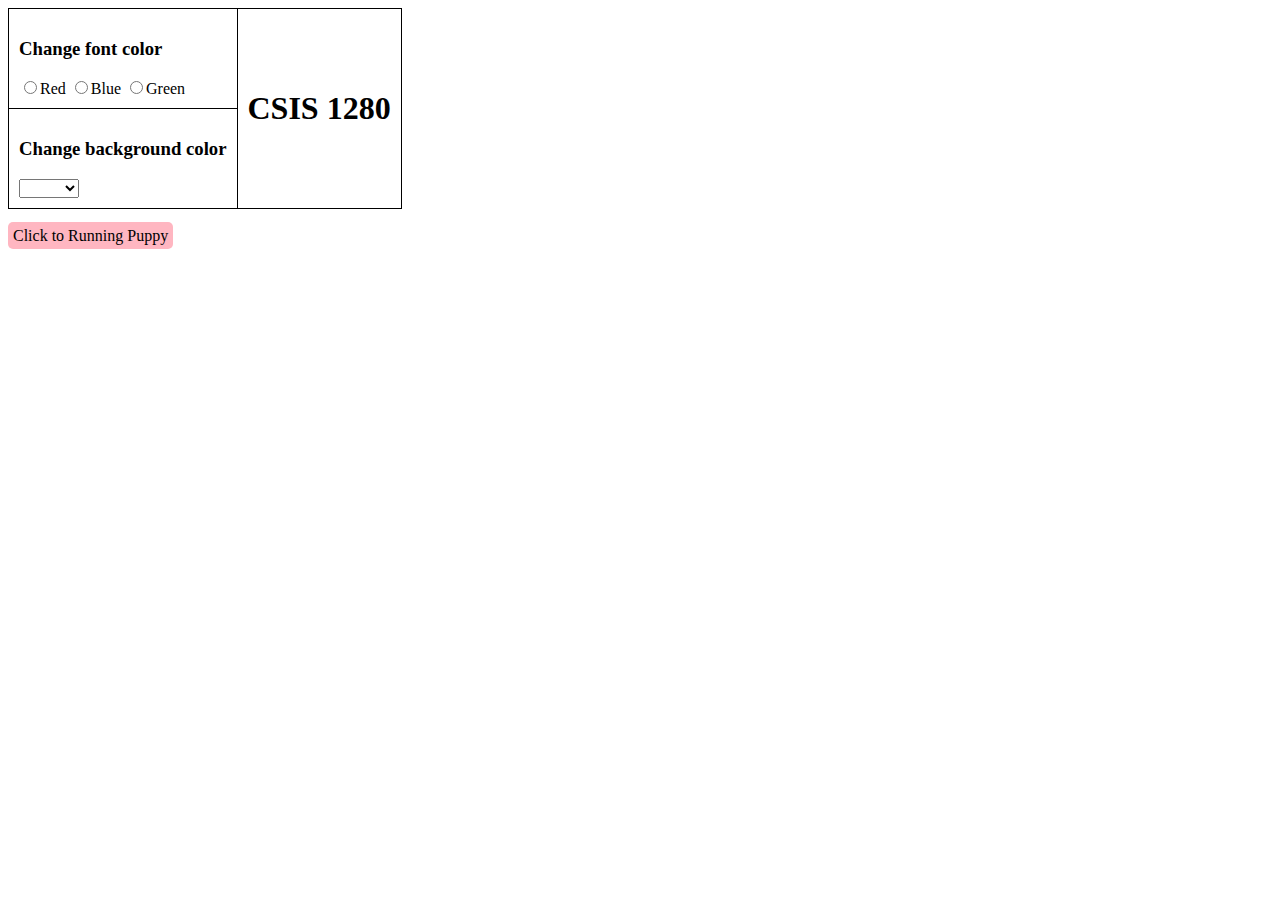
<file: index.html>
<!doctype html>
<html>
	<head>
		<script src="script/index.js"></script>
		<link href="css/index.css" rel="stylesheet">
		<meta name="author" content="Bambang">
		<meta charset="utf-8">
	</head>
	<body>
		<table>
		<tr>
			<td>				
				
				<h3>Change font color</h3>
				<input type="radio" name="color" value="red" onclick="changeColor('Red')">Red
				<input type="radio" name="color" value="blue" onclick="changeColor('Blue')">Blue
				<input type="radio" name="color" value="green" onclick="changeColor('Green')">Green							
			</td>
			<td id="td_text" rowspan="2">
				<h1 id="text"  >CSIS 1280
				</h1>
			</td>
		</tr>
		<tr>
			<td>
				<h3>Change background color</h3>
				<select name="color" id="colorsel" onChange="changeBg()">
					<option value="nothing">  </option>
					<option value="red">Red</option>
					<option value="green">Green</option>
					<option value="blue">Blue</option>
				</select>			
			</td>
		</tr>
		</table>

		<br>
		
		
		<a href="running puppy.html" class="button">Click to Running Puppy</a>
		

	
	</body>
</html>
</file>
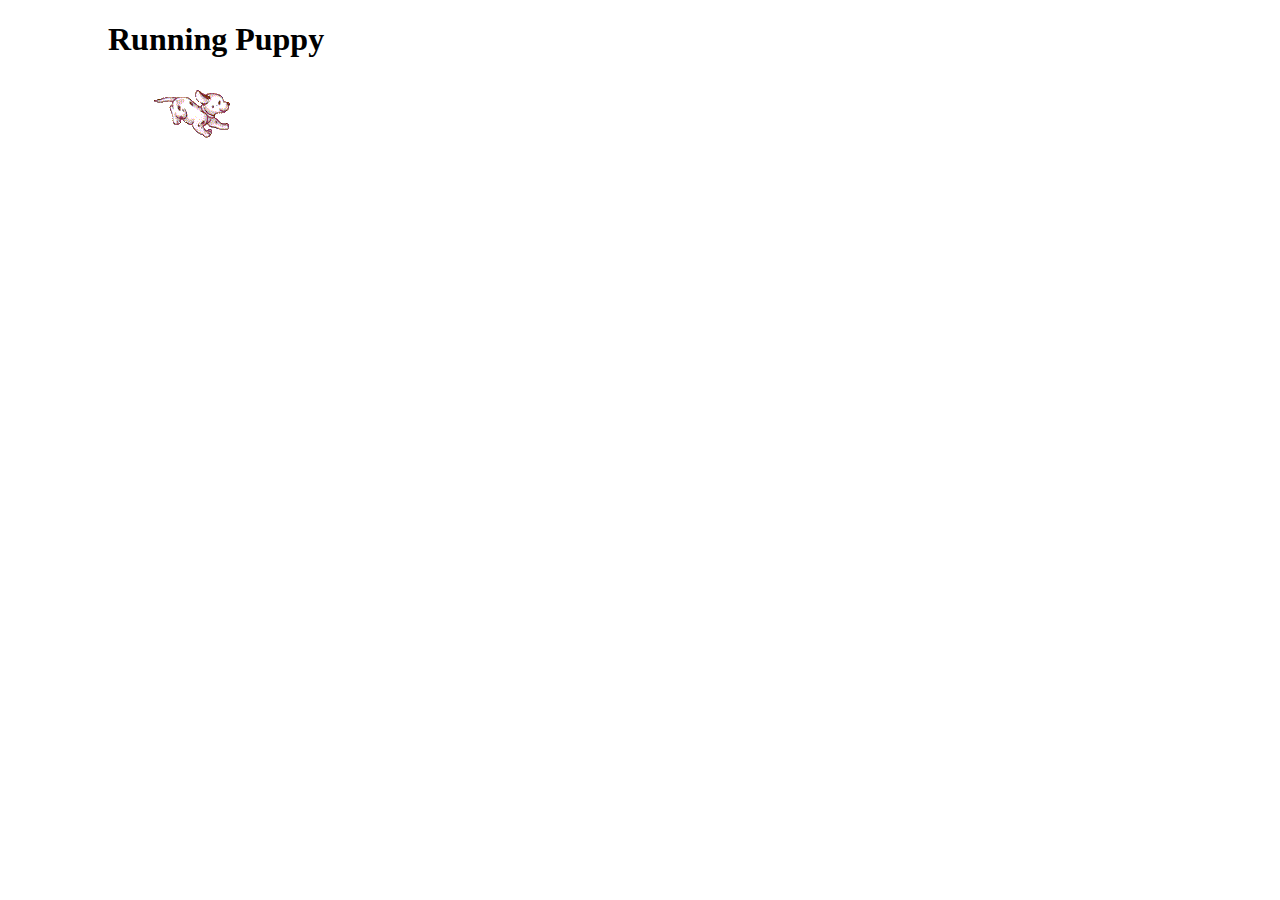
<file: running puppy.html>
<!DOCTYPE html>
	<html>
		<head>
			<meta charset="utf-8">
			<meta name="author" content="Bambang">
			<title>Running Puppy</title>
			<link rel="stylesheet" href="css/running puppy.css">
			
			<script src="script/running puppy.js"></script>
		</head>
		<body onload="setInterval('runPuppy()', 5);">
			<h1>Running Puppy</h1>
	 
				<img id="puppy" src="images/puppy.gif"
				>   

		 
		</body>
</html>
</file>
<file: css/index.css>
/*
Contains some unused styles
*/
input[type="button"]{
    width: 100%;
    box-shadow: 1px 1px 1px gray;
    border-radius: 5px;
    margin: 5px;
}
table, td, tr{
    border-collapse: collapse;
    border: 1px solid black;
    padding: 20px;
}
html{
font-family: Verdana;
}

table{
border: 1px solid black;
border-collapse: collapse;

}
td,th{
padding:10px;
border: 1px solid black;
border-collapse: collapse;
}
table#table2 td{
background-color: linen;
}
th.th1{
background-color: orangered;
color: white;
}
th.th2{
background-color: orange;
color: white;
}
tbody.t1{
background-color:linen;
}
tbody.t2{
background-color:ivory;
}
table#table2 td.td2{
border:4px solid red;
background-color: yellow;
}

body > a{
    margin-top: 10px;
    padding: 5px;
    background-color: lightpink;
    border-radius: 5px;
    text-decoration: none;
    color: Black;
}
</file>
<file: css/running puppy.css>
body{
   
    overflow: hidden;

}

h1{
    margin-left: 100px;
}

img{            	
    height: 60;
    width: 97;
}
</file>
